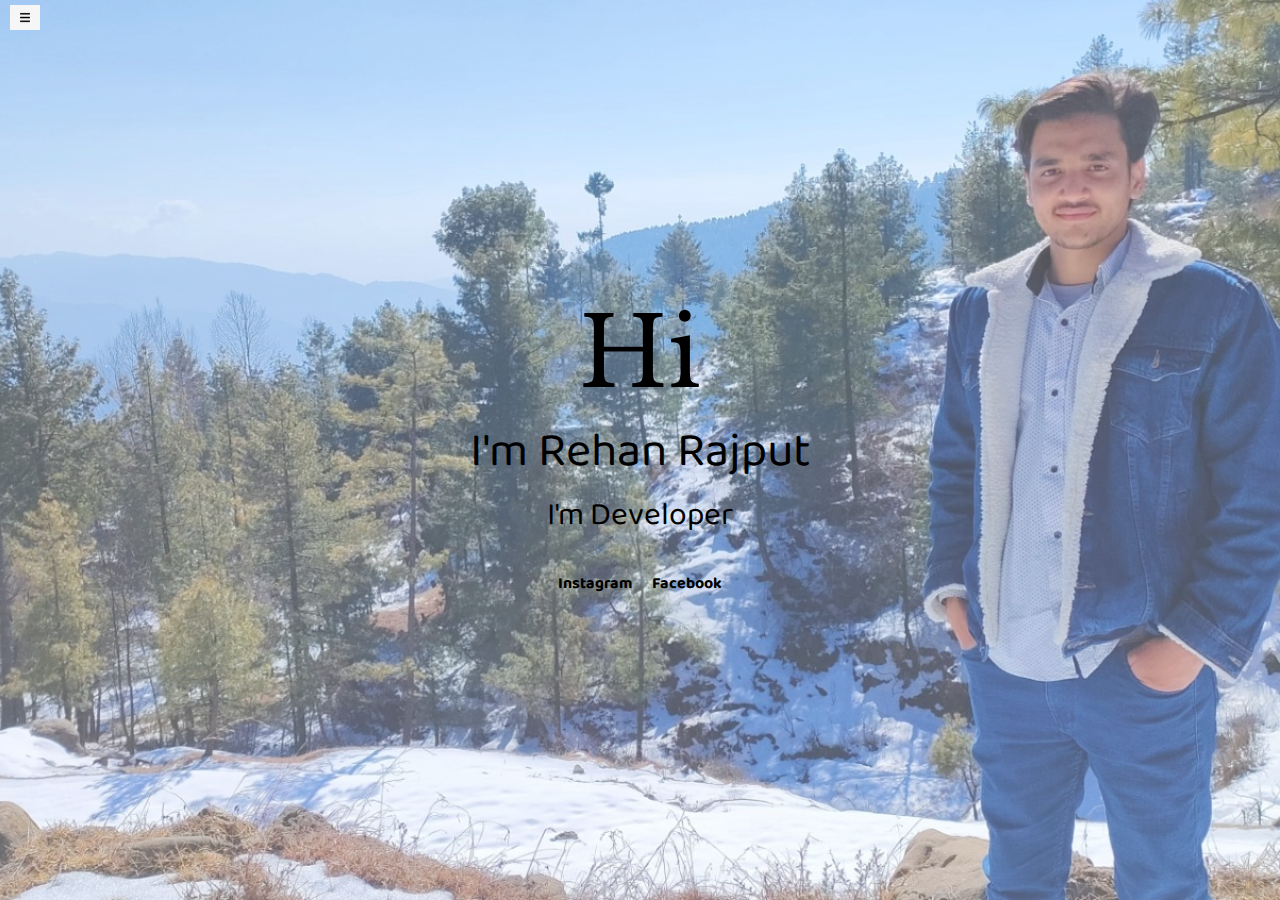
<file: index.html>
<!DOCTYPE html>
<html lang="en">
<head>
    <meta charset="UTF-8">
    <meta http-equiv="X-UA-Compatible" content="IE=edge">
    <meta name="viewport" content="width=device-width, initial-scale=1.0">
    <title>Rehan Rajput</title>
    <link rel="stylesheet" href="style.css">
    <link rel="stylesheet" href="https://cdnjs.cloudflare.com/ajax/libs/font-awesome/6.2.0/css/all.min.css" integrity="sha512-xh6O/CkQoPOWDdYTDqeRdPCVd1SpvCA9XXcUnZS2FmJNp1coAFzvtCN9BmamE+4aHK8yyUHUSCcJHgXloTyT2A==" crossorigin="anonymous" referrerpolicy="no-referrer" />
    <link href="https://fonts.googleapis.com/css2?family=Baloo+2&display=swap" rel="stylesheet">
    <link href="https://fonts.googleapis.com/css2?family=Libre+Baskerville:ital@1&display=swap" rel="stylesheet">
</head>
<body>
    <div class="container">
        <div class="aside sidebargo">
            <img src="RRR.jpg" class="image" alt="Rehan Rajput">
            <p class="name">Rehan Rajput</p>
            <nav class="navbar">
                <ul>
                    <li><a href="index.html">Home</a></li>
                    <li><a href="Services.html">Services</a></li>
                    <li><a href="About.html">About</a></li>
                    <li><a href="Contact.html">Contact Me</a></li>
                </ul>
            </nav>
            <div class="copyright">
                <p>&copy;Portfolio designed by Rehan Rajput</p>
            </div>

        </div>
        <div class="hamburger">
            <img src="ham.jpg" class="hm">
            <img src="cross.png" class="cr">
        </div>
        <div class="main">
            <p class="intro">Hi</p>
            <p class="intro1">I'm Rehan Rajput</p>
            <p class="intro2">I'm Developer</p>
            <div class="icons">
                <div class="icon">
                    <i class="fa-brands fa-instagram fa-2x icon"></i>
                    <a href="https://www.instagram.com/usamafarooqi.4/" target="_blank">Instagram</a>
                </div>
                <div class="icon">
                    <i class="fa-brands fa-facebook   fa-2x icon"></i>
                    <a href="https://www.facebook.com/janjua.rajput.355" target="_blank">Facebook</a>
                    
                </div>
            </div>
            

        </div>
    </div>
    <script src="script.js"></script>
    
</body>
</html>
</file>
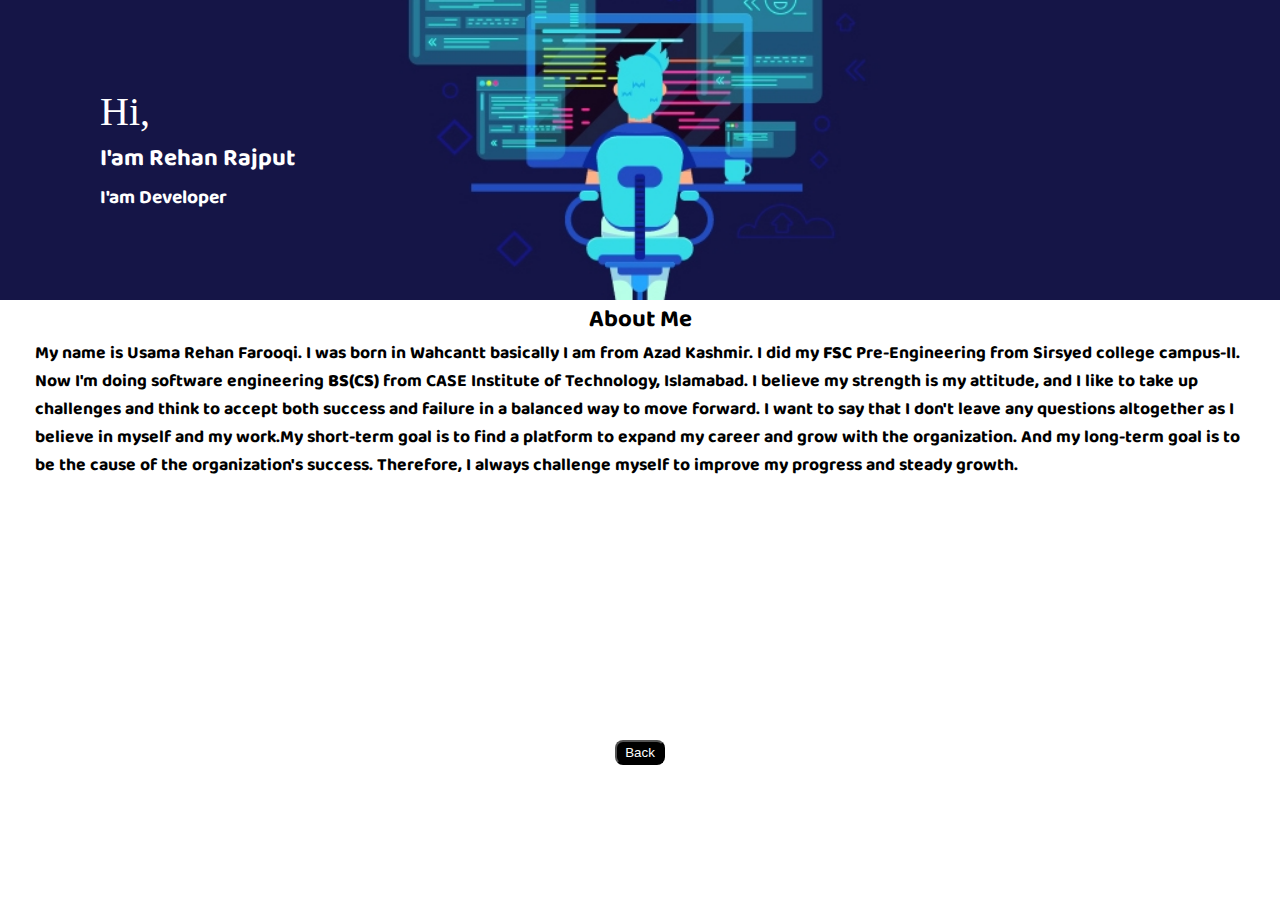
<file: About.html>
<!DOCTYPE html>
<html lang="en">
<head>
    <meta charset="UTF-8">
    <meta http-equiv="X-UA-Compatible" content="IE=edge">
    <meta name="viewport" content="width=device-width, initial-scale=1.0">
    <title>About</title>
    <link rel="stylesheet" href="style2.css">
    <link href="https://fonts.googleapis.com/css2?family=Baloo+2&display=swap" rel="stylesheet">
</head>
<body>
    <div class="container">
        <p class="intro">
            Hi,
        </p>
        <p class="intro1">
            I'am Rehan Rajput
        </p>
        <p class="intro2">
            I'am Developer
        </p>
    </div>
    <div class="container2">
        <h2 class="heading">About Me</h2>
        <div class="introduction">
            <p class="myself">
                My name is Usama Rehan Farooqi. I was born in Wahcantt basically I am from Azad Kashmir. I did my<b> FSC </b>Pre-Engineering from Sirsyed college campus-II. Now I'm doing software engineering <b>BS(CS)</b> from CASE Institute of Technology, Islamabad. I believe my strength is my attitude, and I like to take up challenges and think to accept both success and failure in a balanced way to move forward. I want to say that I don't leave any questions altogether as I believe in myself and my work.My short-term goal is to find a platform to expand my career and grow with the organization. And my long-term goal is to be the cause of the organization's success. Therefore, I always challenge myself to improve my progress and steady growth. 
            </p>
            <!-- <button class="btn"><a href="index.html">Back</a></button> -->
        </div>
    </div>
    <div class="butn">
        <button class="btn"><a href="index.html">Back</a></button>
    </div>
    
    
    
</body>
</html>
</file>
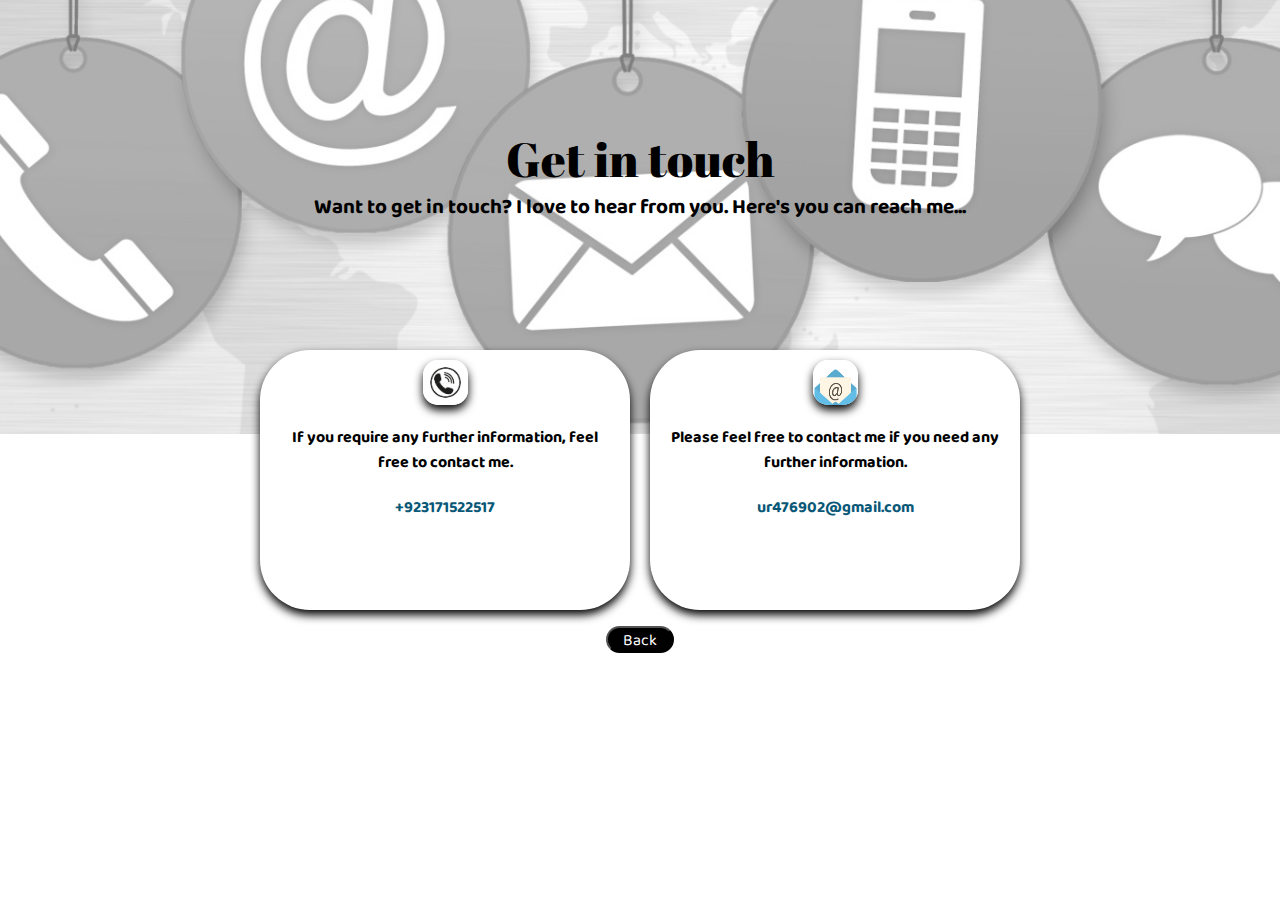
<file: Contact.html>
<!DOCTYPE html>
<html lang="en">
<head>
    <meta charset="UTF-8">
    <meta http-equiv="X-UA-Compatible" content="IE=edge">
    <meta name="viewport" content="width=device-width, initial-scale=1.0">
    <title>Contact Me</title>
    <link href="https://fonts.googleapis.com/css2?family=Abril+Fatface&display=swap" rel="stylesheet">
    <link href="https://fonts.googleapis.com/css2?family=Baloo+2&display=swap" rel="stylesheet">
    <link rel="stylesheet" href="style3.css">
</head>
<body>
    <div class="container">
        <p class="h-secondary">
            Get in touch
        </p>
        <p class="p-secondary">Want to get in touch? I love to hear from you. Here's you can reach me...
        </p>
    
    </div>
    <div class="container2">
        <div class="box">
            <img src="call.png" alt="Call Me">
            <p class="details">
                If you require any further information, feel free to contact me.
            </p>
            <p class="details2">
                +923171522517
            </p>
        </div>
        <div class="box">
            <img src="email.png" alt="Email Me">
            <p class="details">
                Please feel free to contact me if you need any further information.
            </p>
            <p class="details2">
                ur476902@gmail.com
            </p>
        </div>
    </div>
    <div class="butn">
        <button class="btn"><a href="index.html">Back</a></button>
    </div>
    
</body>
</html>
</file>
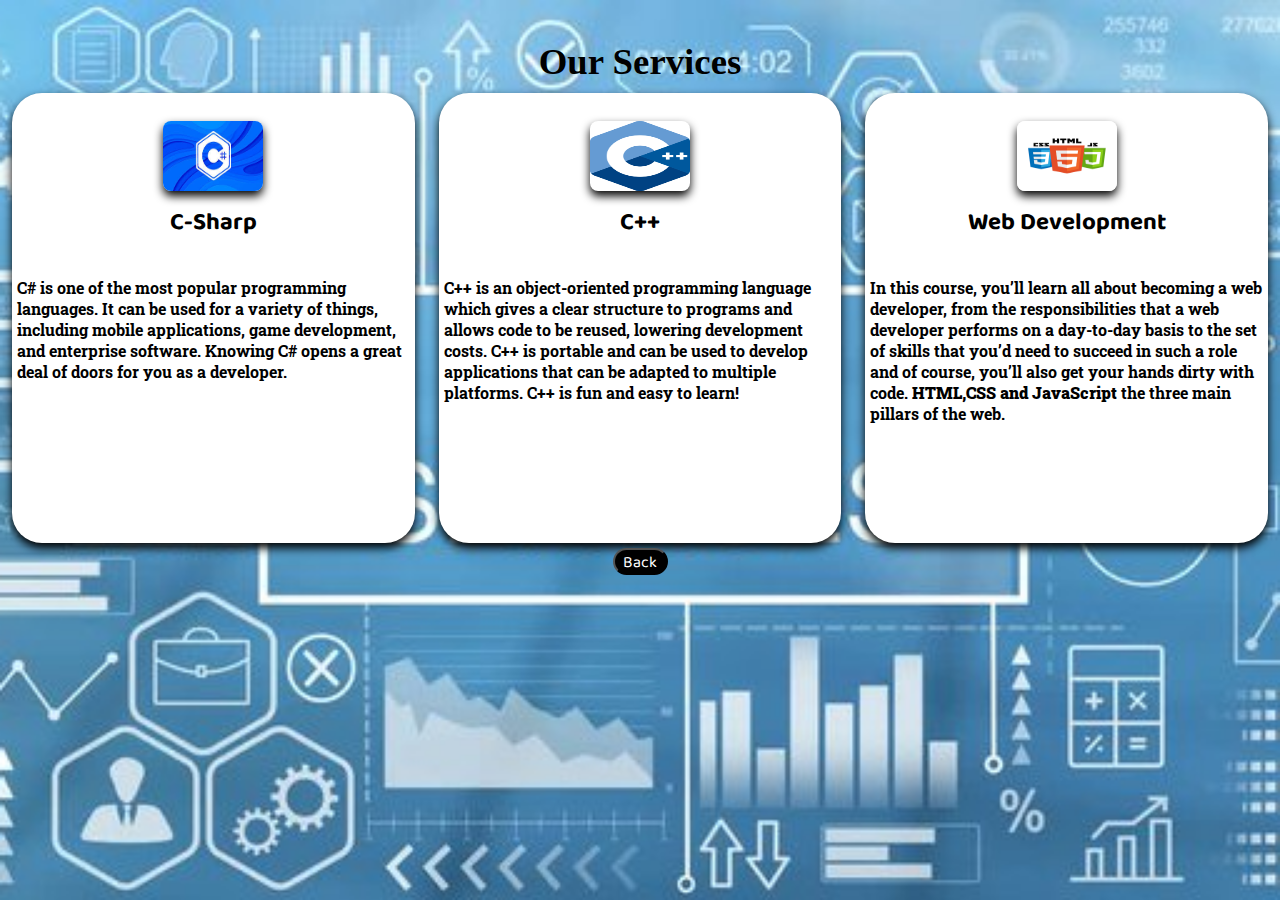
<file: Services.html>
<!DOCTYPE html>
<html lang="en">
<head>
    <meta charset="UTF-8">
    <meta http-equiv="X-UA-Compatible" content="IE=edge">
    <meta name="viewport" content="width=device-width, initial-scale=1.0">
    <title>My Services</title>
    <link rel="stylesheet" href="style1.css">
    <link href="https://fonts.googleapis.com/css2?family=Baloo+2&display=swap" rel="stylesheet">
    <link href="https://fonts.googleapis.com/css2?family=Roboto+Slab:wght@300&display=swap" rel="stylesheet">
    <link href="https://fonts.googleapis.com/css2?family=Roboto&display=swap" rel="stylesheet">
</head>
<body>
    <p class="Services">Our Services</p>
    <div class="container1">
        <div class="box">
            <img src="cl1.png" alt="C++">
            <h2 class="logoname">
                C-Sharp
            </h2>
            <p class="about">
                C# is one of the most popular programming languages. It can be used for a variety of things, including mobile applications, game development, and enterprise software. Knowing C# opens a great deal of doors for you as a developer.

            </p>
        </div>
        <div class="box">
            <img src="cl2.png" alt="C#">
            <h2 class="logoname">
                C++
            </h2>
            <p class="about">
                C++ is an object-oriented programming language which gives a clear structure to programs and allows code to be reused, lowering development costs. C++ is portable and can be used to develop applications that can be adapted to multiple platforms. C++ is fun and easy to learn!

            </p>
        </div>
        <div class="box">
            <img src="cl3.png" alt="HTML-CSS-JAVASCRIPT">
            <h2 class="logoname">
                Web Development
            </h2>
            <p class="about">
                In this course, you’ll learn all about becoming a web developer, from the responsibilities that a web developer performs on a day-to-day basis to the set of skills that you’d need to succeed in such a role and of course, you’ll also get your hands dirty with code. <strong>HTML,CSS and JavaScript </strong>the three main pillars of the web.
            </p>
        </div>
    </div>
    <div class="butn">
        <button class="btn"><a href="index.html">Back</a></button>
    </div>
</body>
</html>
</file>
<file: style.css>
/* Home page styling */
*{
    margin: 0;
    padding: 0;
}
.container::before{
    content: "";
    background: url("RR.jpg") no-repeat center center/cover;
    position: absolute;
    opacity: 0.7;
    z-index: -1;
    width: 100%;
    height: 100vh;
}
.container{
    display: flex;
}
.aside{
    display: flex;
    /* width:280px; */
    height: 100vh;
    background-color: rgb(47, 50, 51);
    align-items: center;
    flex-direction: column;
    transition: transform 0.3s ease-in;
    position: absolute;
}
.icons{
    display: flex;
    margin: 0px auto;
}
.icon{
    margin: 10px;
    display: flex;
    flex-direction: column;

}
.icon a{
    text-decoration: none;
    color: black;
    font-weight: bold;
    font-family: 'Baloo 2', cursive;
}
.icon a:hover{
    font-size: 1.1rem;
}
.main{
    display: flex;
    width: 100%;
    height: 100vh;
    text-align: center;
    flex-direction: column;
    justify-content: center;
}
.image{
    width: 120px;
    height: 120px;
    border-radius: 80px;
    margin-top:20px ;
}
.navbar ul li a{
    text-decoration: none;
    color: white;
    font-size: 1.2rem;
    font-family: 'Baloo 2', cursive;
}
.navbar ul li a:hover{
    color: rgb(168, 164, 164);
}
.navbar ul li {
    text-decoration: none;
    list-style: none;
    padding: 25px 10px;
}
.name{
    font-size: 1.5rem;
    color: white;
    margin-top: 15px;
    font-family: 'Libre Baskerville', serif;
    text-align: center;
}
.copyright{
    color: white;
    font-size: 0.8rem;
    text-align: center;
    font-family: 'Baloo 2', cursive;
    margin-top: 60px;
}
.intro{
    font-size: 6rem;
    font-family: 'Libre Baskerville', serif;

}
.intro1{
    font-size: 3rem;
    font-family: 'Baloo 2', cursive;

}
.intro2{
    font-size: 2rem;
    font-family: 'Baloo 2', cursive;

}
.hamburger{
    display: flex;
    position: absolute;
    left: 10px;
    top: 5px;
}
.cr{
    width: 20px;
    height: 20px;
    background-color: white;
    cursor: pointer;
    margin-left: 165px;
}
.hm{
    width: 30px;
    height: 25px;
    cursor: pointer;
}
.sidebargo{
    transform: translate(-443px,0px);
    position: absolute;

}
@media (max-width:976px) {

    .container::before{
        background: url("new.jpeg") no-repeat center center/cover;
        opacity: 1;
    }
    .intro{
        font-size: 4rem;
        font-family: 'Libre Baskerville', serif;
        color: white;
    
    }
    .intro1{
        font-size: 2rem;
        font-family: 'Baloo 2', cursive;
        color: white;
    
    }
    .intro2{
        font-size: 1.5rem;
        font-family: 'Baloo 2', cursive;
        color: white;
    
    }
    .name{
        font-size:1.4rem ;

    }
    .icon{
        color: white;
    }
    .icon a{
        color:white;
        font-weight: normal;
    }
    
}
@media (max-width:488px) {
    .cr{
        margin-left:190px;

    }
    .intro{
        font-size: 3rem;
        font-family: 'Libre Baskerville', serif;
    
    }
    .intro1{
        font-size: 1.8rem;
        font-family: 'Baloo 2', cursive;
    
    }
    .intro2{
        font-size: 1.4rem;
        font-family: 'Baloo 2', cursive;
    
    }
    .image{
        width: 90px;
        height: 90px;
        border-radius: 80px;
        margin-top:30px ;
    }
    .name{
        font-size: 1.1rem;
    }
    .navbar ul li a{
        font-size: 1rem;
    }
    .copyright{
        font-size: 0.8rem;
    }
    .aside{
        width: 230px;
    }
}
</file>
<file: style2.css>
/* Introduction styling */
*{
    margin: 0;
    padding: 0;
}
.container{
    display: flex;
    flex-direction: column;
    justify-content: center;
    height: 300px;
    background: url("Programmer.jpg") no-repeat center center/cover;
    /* border: 2px solid red; */

}

.intro{
    font-size:2.5rem ;
    color: white;
    margin: 2px 100px;


}
.intro1{
    font-size:1.5rem ;
    font-weight: bold;
    font-family: 'Baloo 2', cursive;
    color: white;
    margin: 2px 100px;

}
.intro2{
    font-size:1.2rem ;
    font-weight: bold;
    font-family: 'Baloo 2', cursive;
    color: white;
    margin: 2px 100px;

}
.container2{

    height: 440px;
}
.heading{
    text-align: center;
    font-family: 'Baloo 2', cursive;

}
.introduction{
    
    height: 174px;
    padding: 0px 35px;
}
.myself{

    font-family: 'Baloo 2', cursive;
    height: 100px;
    font-size: 1.1rem;
    font-weight: bold;
}
.butn{
    display: flex;
    justify-content: center;
    align-items: center;
    margin-bottom: 10px;
}
.btn a{
    text-decoration: none;
    color: white;
}
.btn a:hover{
    color: rgb(206, 202, 202);
}
.btn{
    background-color: black;
    border-radius: 8px;
    width: 50px;
    height: 25px;
    
}

@media (max-width:862px) {
    .myself{
        font-size: 1rem;
    }
    .container2{
        height: 450px;
    
    }
    .container{
        height: 190px;
    }
    
    
}
@media (max-width:700px) {
    .myself{
        font-size: 1rem;
    }
    .container2{
        height:300px;
    
    }
    .btn{
        border-radius: 8px;
        width: 45px;
        height: 25px;
        
    }
    .btn a{
        font-size: 0.7rem;
    }
    .butn{
        margin-top: 15px;
    }

    
}
@media (max-width:550px) {

    .myself{
        font-size: 1rem;
    }
    .container2{
        height:450px ;
    }
}
@media (max-width:436px) {
    .container2{
        height: 450px;
    }
    .myself{
        font-size: 1rem;
    }
    .intro{

        margin-left: 22px;
    }
    .intro1{
        margin-left: 22px;
    }
    .intro2{
    
        margin-left: 22px;
    }
    .btn{
        border-radius: 6px;
        width: 40px;
        height: 25px;
        
    }
    .btn a{
        font-size: 0.7rem;
    }
}
@media (max-width:388px) {
    
    .container2{
        height: 600px;
    }
    .intro{
        font-size:1.5rem;
        margin-left: 22px;
    }
    .intro1{
        font-size:1rem ;
        margin-left: 22px;
    }
    .intro2{
        font-size:0.9rem ;
        margin-left: 22px;
    }
    .myself{
        font-size: 1rem;
    }
    
}
@media (max-width:314px) {
    .myself{
        font-size: 0.9rem;
    }
    .container2{
        height: 550px;
    }
    .intro{
        font-size:2rem;
        margin-left: 22px;
    }
    .intro1{
        font-size:1rem ;
        margin-left: 22px;
    }
    .intro2{
        font-size:0.9rem ;
        margin-left: 22px;
    }
    .btn a{
        font-size: 0.7rem;
    }
    .btn{
        width: 45px;
        height: 25px;
    }
    .butn{
        margin-top: 50px;
    }
    
}
</file>
<file: style3.css>
/* Contact styling */
*{
    margin: 0;
    padding: 0;
}
.container::before{
    content: "";
    background: url("contact.jpg") no-repeat center center/cover;
    width: 100%;
    position: absolute;
    z-index: -1;
    opacity: 0.5;
    height: 657px;
    margin-bottom:140px ;

}
.container{
    display: flex;
    height: 350px;
    justify-content: center;
    align-items: center;
    flex-direction: column;
}
.h-secondary{
    color: black;
    text-align: center;
    font-size: 3rem;
    font-family: 'Abril Fatface', cursive;
    
}
.p-secondary{
    color: black;
    text-align: center;
    font-size: 1.3rem;
    font-weight: bold;
    font-family: 'Baloo 2', cursive;
}
.container2{
    display: flex;
    justify-content: center;
    gap: 20px;
}
.box{
    display: flex;
    align-items: center;
    flex-direction: column;
    width: 370px;
    height: 260px;
    border-radius: 50px;
    background-color: white;
    box-shadow: 0px 5px 10px 0px;
    
}
.box img{
    width: 45px;
    height: 45px;
    box-shadow: 0px 5px 10px 0px;
    margin-top: 10px;
    border-radius: 15px;
    
}
.details{
    text-align: center;
    padding: 20px;
    font-family: 'Baloo 2', cursive;
    font-weight: bold;

}
.details2{
    text-align: center;
    font-family: 'Baloo 2', cursive;
    font-weight: bold;
    color: rgb(10, 88, 119)
    
}
.details2:hover{
    color: black;
}
.btn{
    background-color: black;
    width: 68px;
    height: 27px;
    border-radius: 14px;
    margin: 2px 35px;
    display:block;
    margin-top: 15px;
    
}
.btn a{

    text-decoration: none;
    color: white;
    font-family: 'Baloo 2', cursive;
    font-size: 1rem;
    
}
.btn a:hover{
    color: rgb(224, 222, 222);

}
.butn{
    display: flex;
    /* border: 2px solid blue; */
    height: 45px;
    justify-content: center;
    align-items: center;
   
}
@media (max-width:778px) {
    .h-secondary{
        font-size: 2.5rem;
    }
    .p-secondary{
        font-size: 1.1rem;
    }
    .box{
        width: 243px;
        height: 211px;
    }
    .btn{
    
        width: 55px;
        height: 25px;
        border-radius: 19px;
        margin-bottom: 12px;
       
        
    }
    
}
@media (max-width:518px) {
    .h-secondary{
        font-size: 2rem;
    }
    .p-secondary{
        font-size: 1rem;
    }
    .box{
        width: 230px;
        height:200px;
    }
    .details{
        font-size: 1rem;
  
    
    }
    .details2{
        font-size: 1rem;
       
        
    }
}
@media (max-width:490px) {
  
    .container2{
        flex-direction: column;
        justify-content: center;
        align-items: center;
    }
    .btn a{
        font-size: 1rem;
    }
    .btn{
    
        width: 55px;
        height: 30px;
        border-radius: 19px;
        margin-bottom: 12px;
    }
    .box{
        width: 230px;
        height:250px;
    }
    .details{
        font-size: 1.2rem;
  
    
    }
    .details2{
        font-size: 1rem;
       
        
    }

    
}
</file>
<file: style1.css>
/* Services Styling */
*{
    margin: 0;
    padding: 0;
}
body{
    background: url("OS.jpg") no-repeat center center/cover;
    height: 100vh;
}
.Services{
    text-align: center;
    padding-top: 40px;
    color: black;
    font-size: 2.3rem;
    font-weight: bold;
}
.container1{
    display: flex;
    justify-content: center;
   

}
.box{
    display: flex;
    flex-direction: column;
    align-items: center;
    color:black;
    width: 420px;
    height: 450px;
    margin: 30px 12px;
    border-radius: 30px;
    background-color: white;
    box-shadow: 0px 5px 10px 0px;
    margin-top: 10px;
}
.box img{
    width: 100px;
    height: 70px;
    margin-top: 28px;
    box-shadow: 0px 5px 10px 0px;
    border-radius:8px;

}
.logoname{
    padding: 12px;
    color: black;
    font-family: 'Baloo 2', cursive;
    text-align: center;
}
.about{
    font-size: 1rem;
    margin-top: 18px;
    font-family: 'Roboto Slab', serif;
    font-weight: bold;
    padding: 5px;
}
.btn{
    background-color: black;
    width: 55px;
    height: 27px;
    border-radius: 14px;
    margin: 2px 35px;
    display:block;
    margin-bottom: 70px;
    
}
.btn a{

    text-decoration: none;
    color: white;
    font-family: 'Baloo 2', cursive;
    font-size: 1rem;
    
}
.btn a:hover{
    color: rgb(224, 222, 222);

}
.butn{
    display: flex;
    /* border: 2px solid blue; */
    height: 45px;
    justify-content: center;
    align-items: center;
}
@media (max-width:776px) {
    .Services{
        font-size: 1.9rem;
    }
    .box img{
        width: 70px;
        height: 50px;
    }
    .logoname{
       font-size: 1.1rem;
    }
    .about{
        font-size: 0.9rem;
    }
    .btn{
        width: 50px;
        height: 25px;
        border-radius: 12px;
        
    }
    .btn a{
        font-size: 0.9rem;
    }
    
}
@media (max-width:602px) {

    .Services{
        font-size: 1.7rem;
    }
    .box img{
        width: 60px;
        height: 40px;
    }
    .logoname{
       font-size: 1rem;
    }
    .about{
        font-size: 0.8rem;
    }
    @media (max-width:524px) {
        .Services{
            font-size: 1.6rem;
        }
        .box img{
            width: 40px;
            height: 30px;
            margin-top: 7px;
        }
        .logoname{
           font-size: 0.9rem;
        }
        
        .about{
            font-size: 0.6rem;
            text-align: center;
            margin-top: -12px;
            font-weight: bold;
        }
        .btn{
            width: 40px;
            height: 20px;
            border-radius: 12px;
            
        }
        .btn a{
            font-size: 0.7rem;
        }
        .container1{
            flex-direction: column;
            justify-content: center;
            align-items: center;

            
        }
        .box{
            width: 267px;
            height: 160px;
            margin: 2px;
        }
        .btn{
            margin-top: 50px;
        }
      
        
    }
        
    }
</file>
